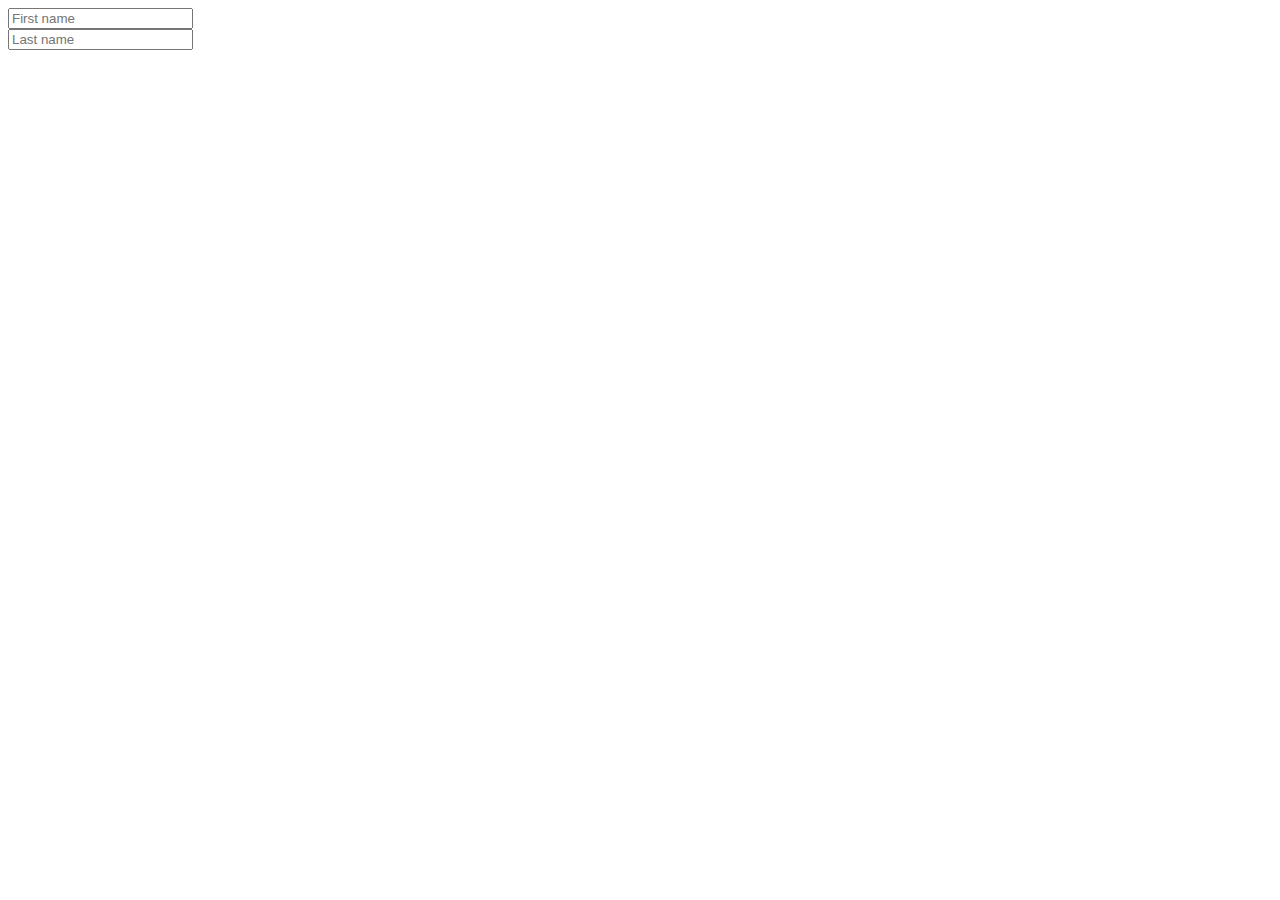
<file: pages/contactos.html>
<!DOCTYPE html>
<html lang="en">
  <head>
    <meta charset="UTF-8" />
    <meta http-equiv="X-UA-Compatible" content="IE=edge" />
    <meta name="viewport" content="width=device-width, initial-scale=1.0" />
    <title>Document</title>
  </head>
  <body>
    <div class="row">
      <div class="col">
        <input
          type="text"
          class="form-control"
          placeholder="First name"
          aria-label="First name"
        />
      </div>
      <div class="col">
        <input
          type="text"
          class="form-control"
          placeholder="Last name"
          aria-label="Last name"
        />
      </div>
    </div>
  </body>
</html>
</file>
